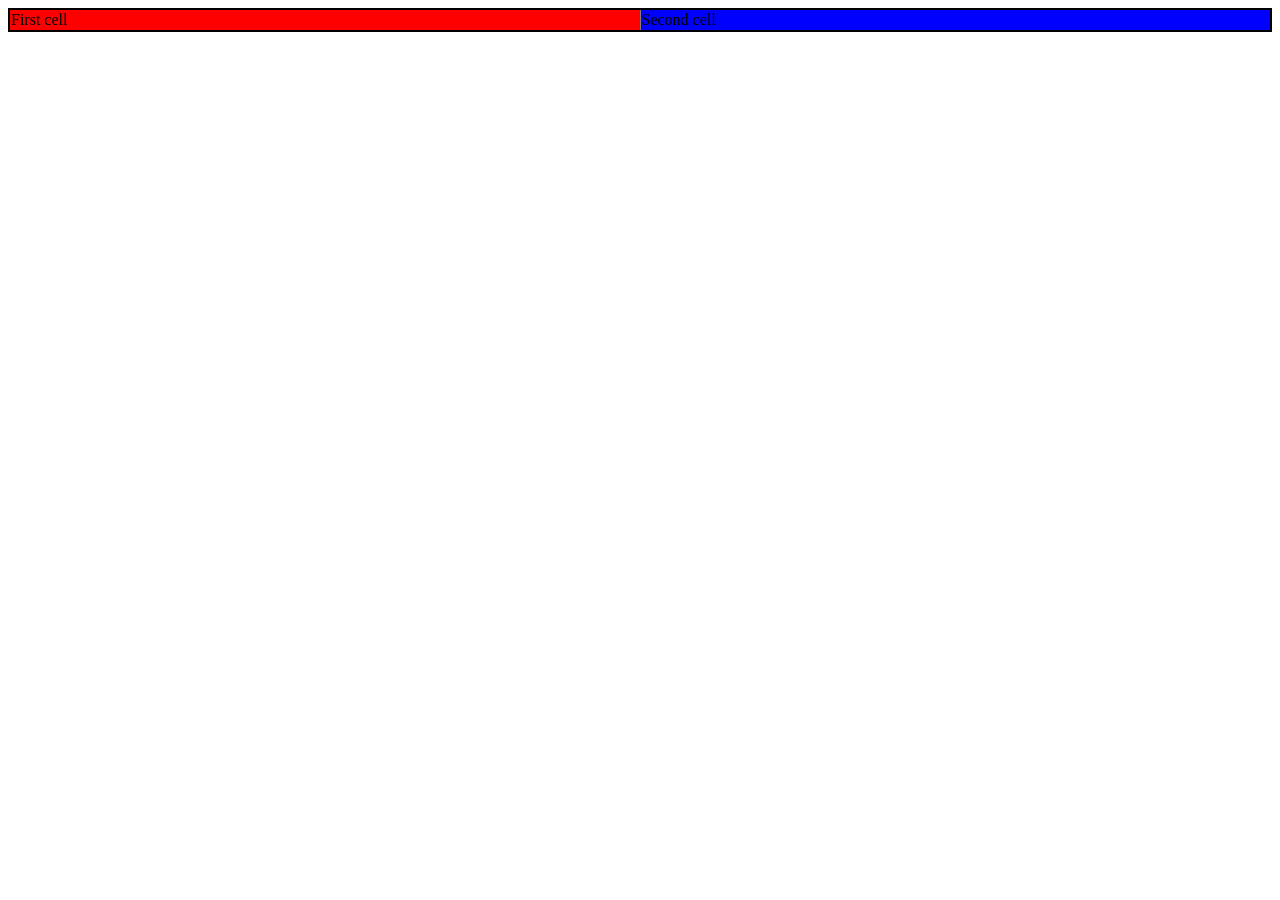
<file: cell01/ex05/tab.html>
<!DOCTYPE html>
<html lang="pt-BR">

<head>
    <meta charset="UTF-8">
    <meta name="viewport" content="width=device-width, initial-scale=1.0">
    <title>Tab</title>
</head>
<style>
    table{
        border: solid 2px black;
        width: 100%;
        height: 100%;
        table-layout: fixed;
        border-collapse: collapse;
    }

    tr td:nth-child(1){
        border: 1px solid gray;
        background-color: red;
    }
    tr td:nth-child(2){
        border: 1px solid gray;
        background-color: blue;
    }
</style>
<body>

    <table>
        <tbody>
            <tr>
                <td>First cell</td>
                <td>Second cell</td>
            </tr>
        </tbody>
        
    </table>
    
</body>
</html>
</file>
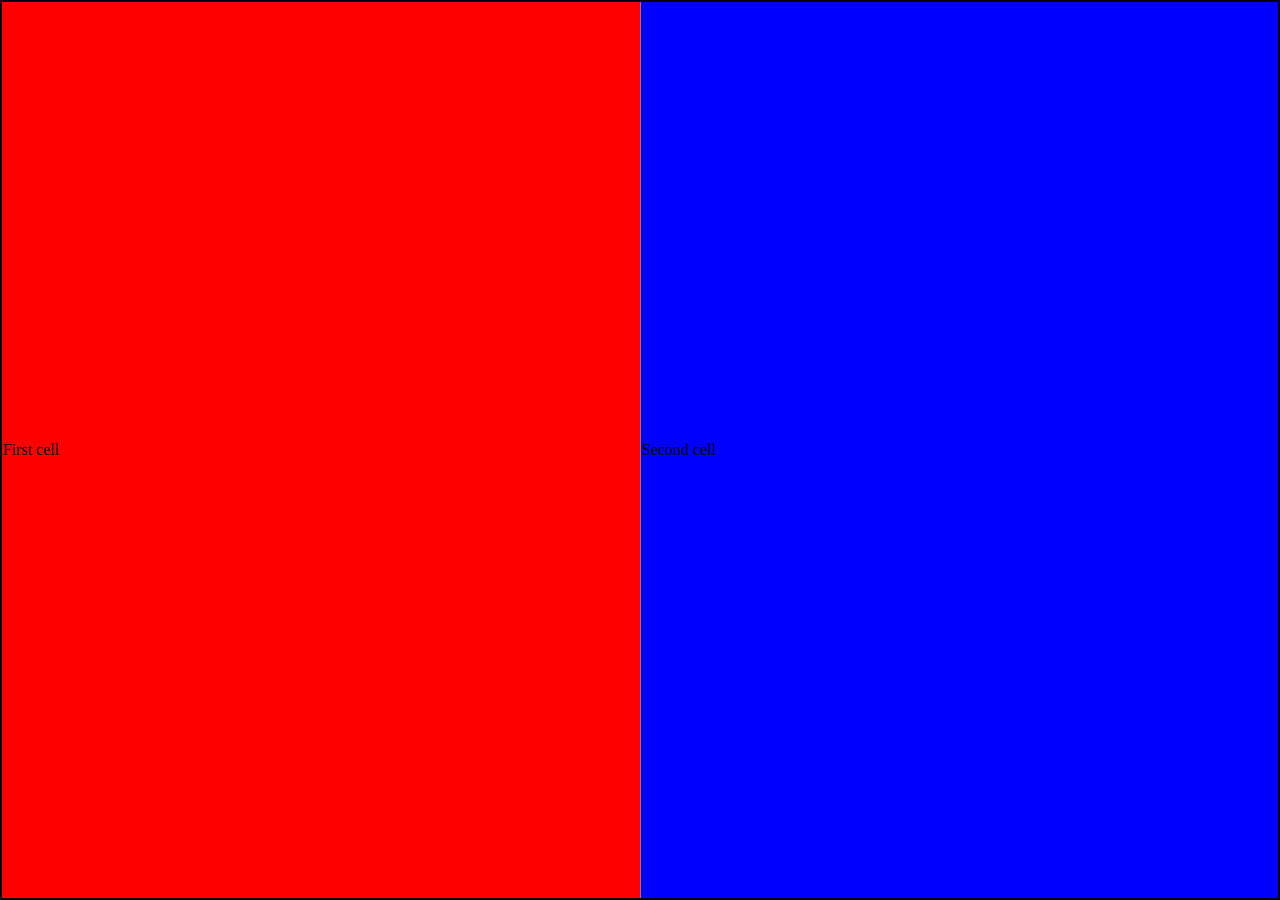
<file: cell01/ex06/responsive.html>
<!DOCTYPE html>
<html lang="pt-BR">

<head>
    <meta charset="UTF-8">
    <meta name="viewport" content="width=device-width, initial-scale=1.0">
    <title>Responsive</title>
</head>
<style>
    html, body{
        height: 100%;
        margin: 0;
    }

    table{
        border: solid 2px black;
        width: 100%;
        height:100vh;
        table-layout:fixed;
        border-collapse: collapse;
    }

    td {
        border: 1px solid gray;
    }
    tr td:nth-child(1){
        background-color: red;
    }

    tr td:nth-child(2){
        background-color: blue;
    }

</style>
<body>

    <table>
        <tbody>
            <tr>
                <td>First cell</td>
                <td>Second cell</td>
            </tr>
        </tbody>
        
    </table>
    
</body>
</html>
</file>
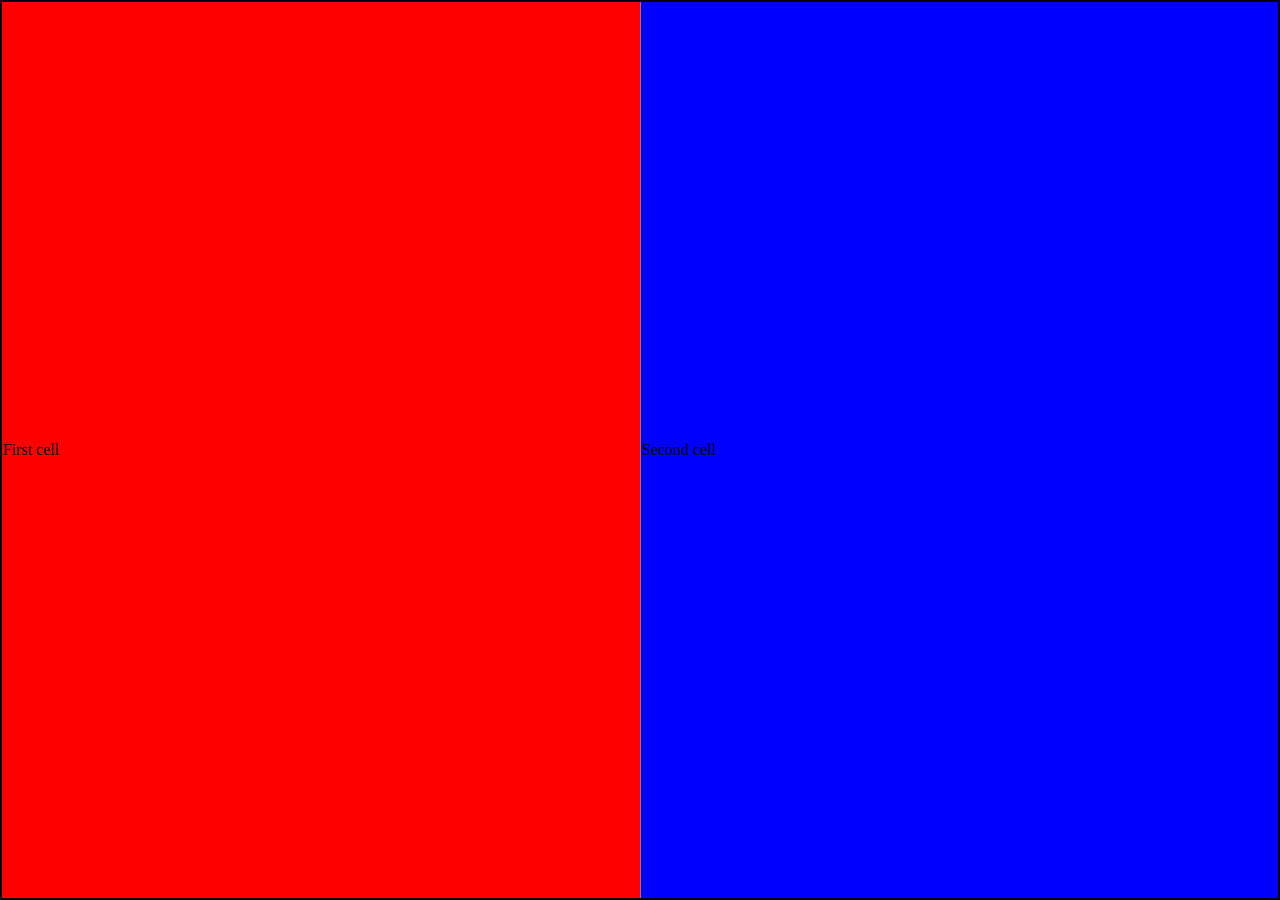
<file: cell02/ex00/responsive.html>
<!DOCTYPE html>
<html lang="pt-BR">

<head>
    <meta charset="UTF-8">
    <meta name="viewport" content="width=device-width, initial-scale=1">
    <title>Improved responsive</title>
    <link rel="stylesheet" href="responsive.css">
</head>

<body>
      
    <table>
        <tbody>
            <tr>
                <td>First cell</td>
                <td>Second cell</td>
            </tr>
        </tbody>
        
    </table>
    
</body>
</html>
</file>
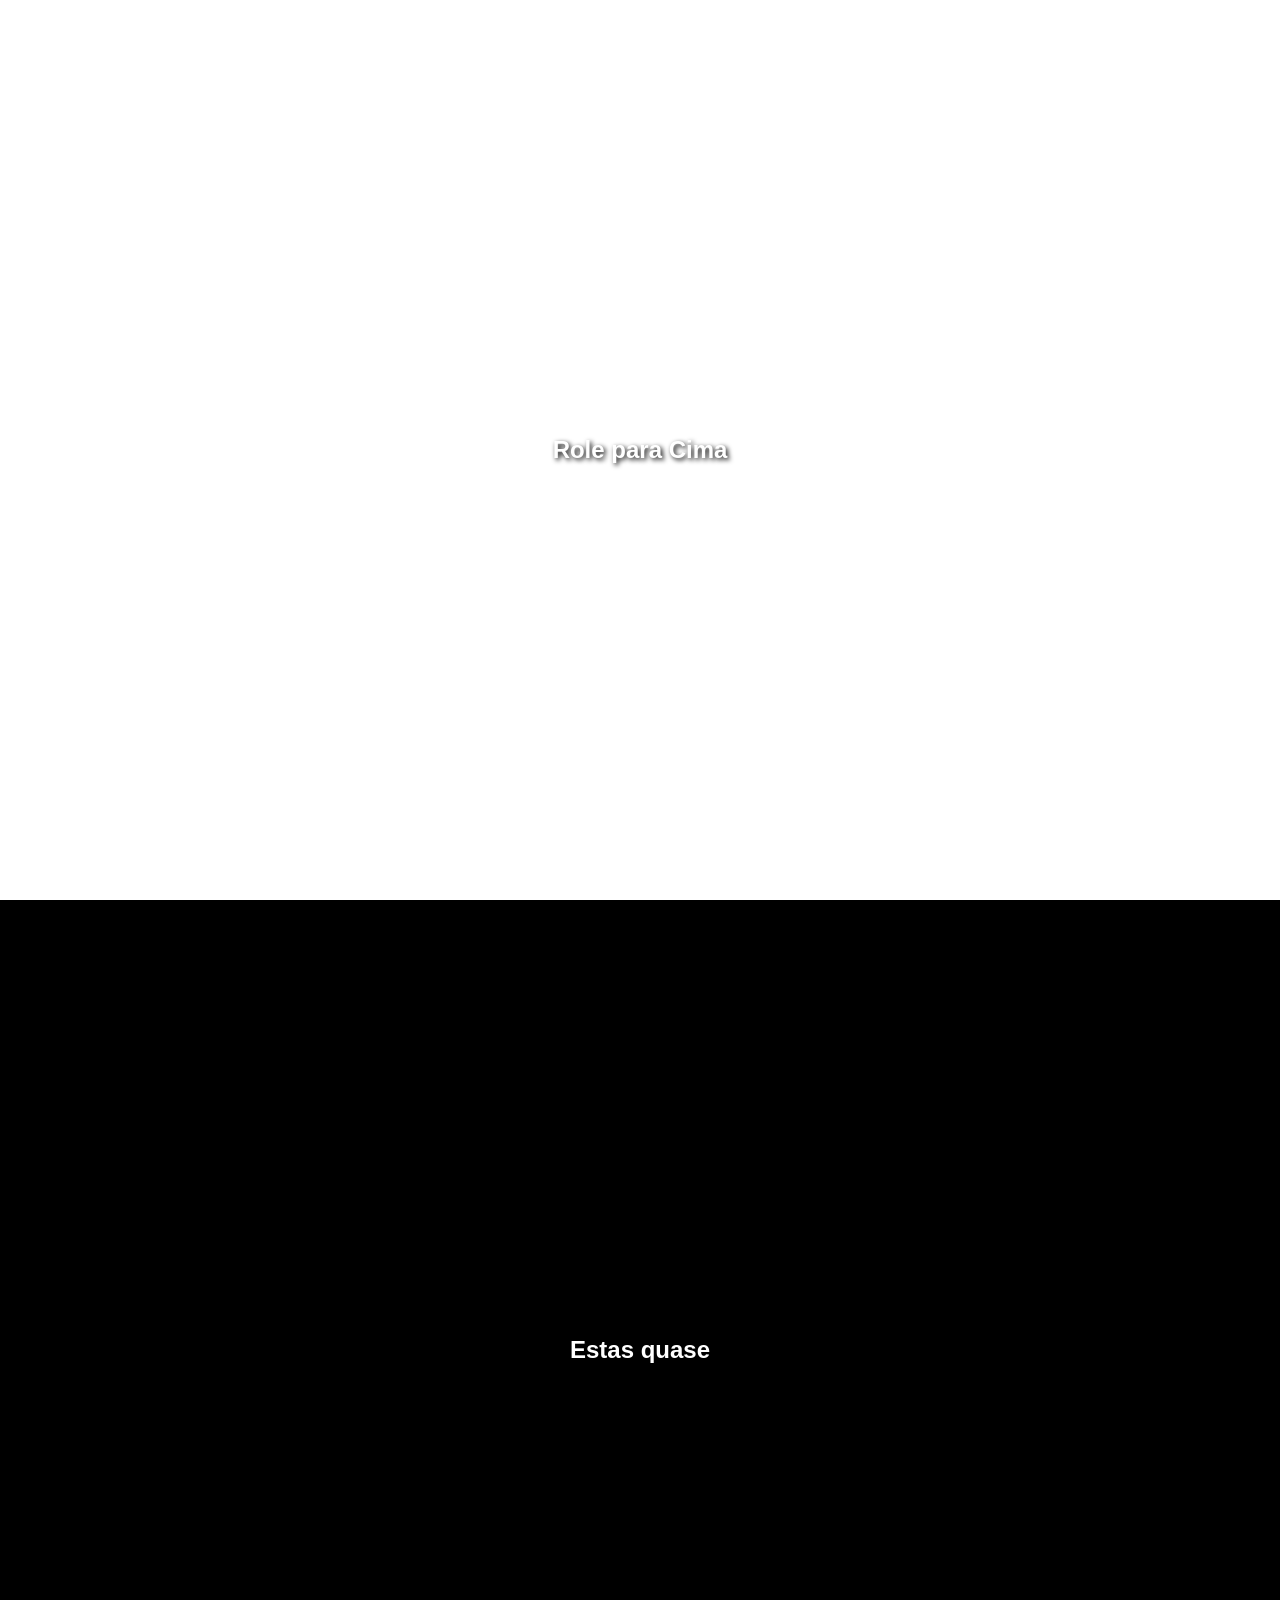
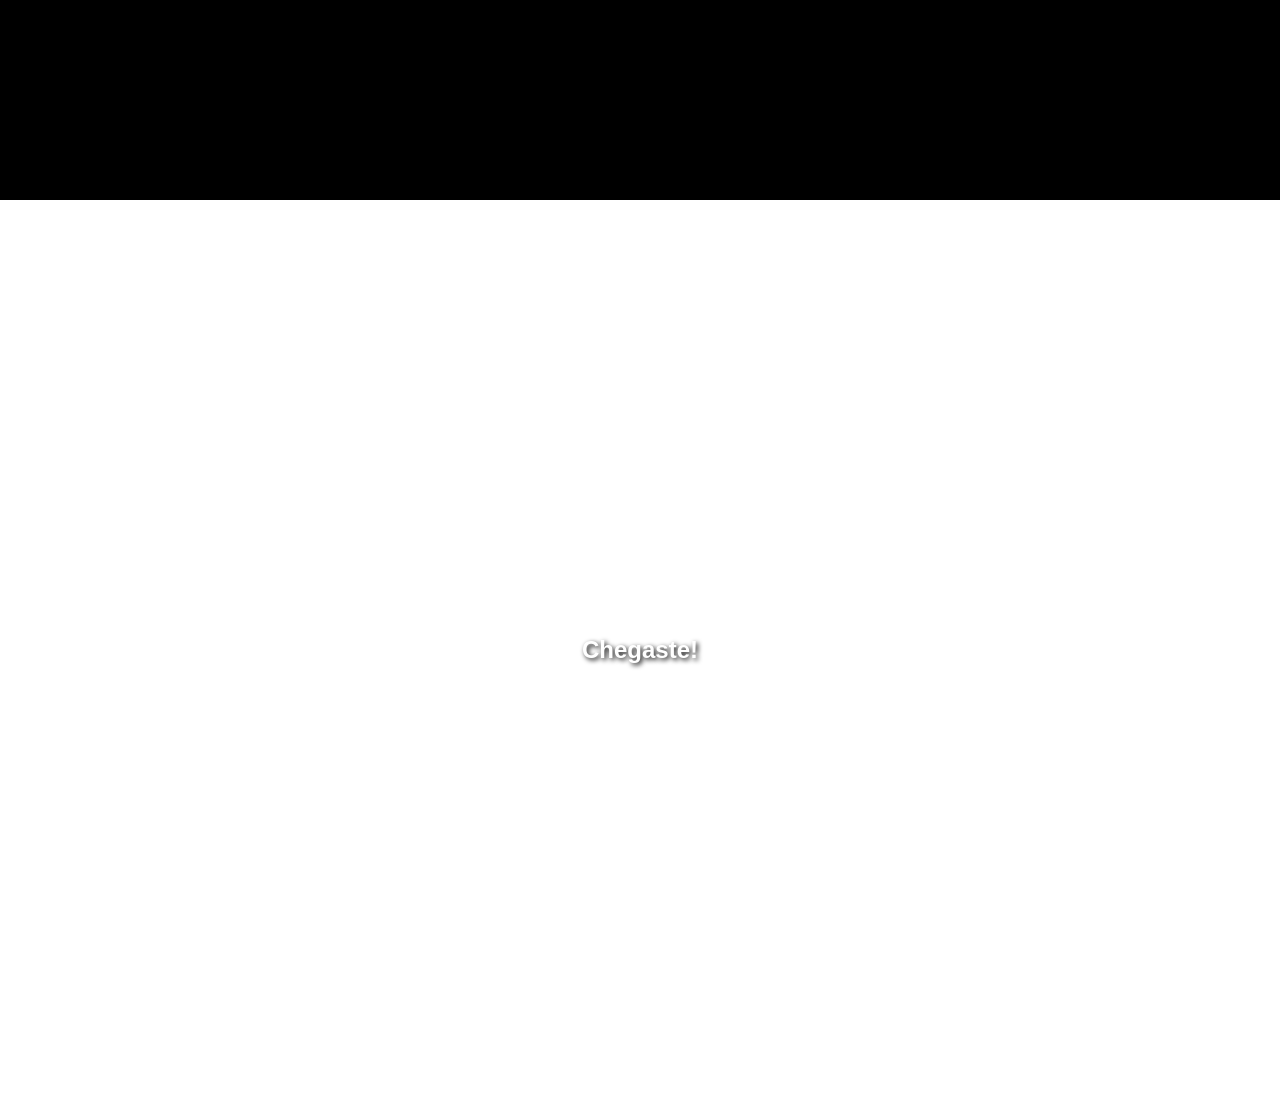
<file: cell02/ex02/parallax.html>
<!DOCTYPE html>
<html lang="pt-BR">
<head>
    <meta charset="UTF-8">
    <meta name="viewport" content="width=device-width, initial-scale=1.0">
    <title>Parallax</title>
    <link rel="stylesheet" href="parallax.css">
</head>

<body>

    <section class="parallax img1">
        <h1>Role para Cima</h1>
    </section>

    <section class="conteudo">
        <h2>Estas quase</h2>
    </section>

    <section class="parallax img2">
        <h1>Chegaste!</h1>
    </section>

</body>
</html>
</file>
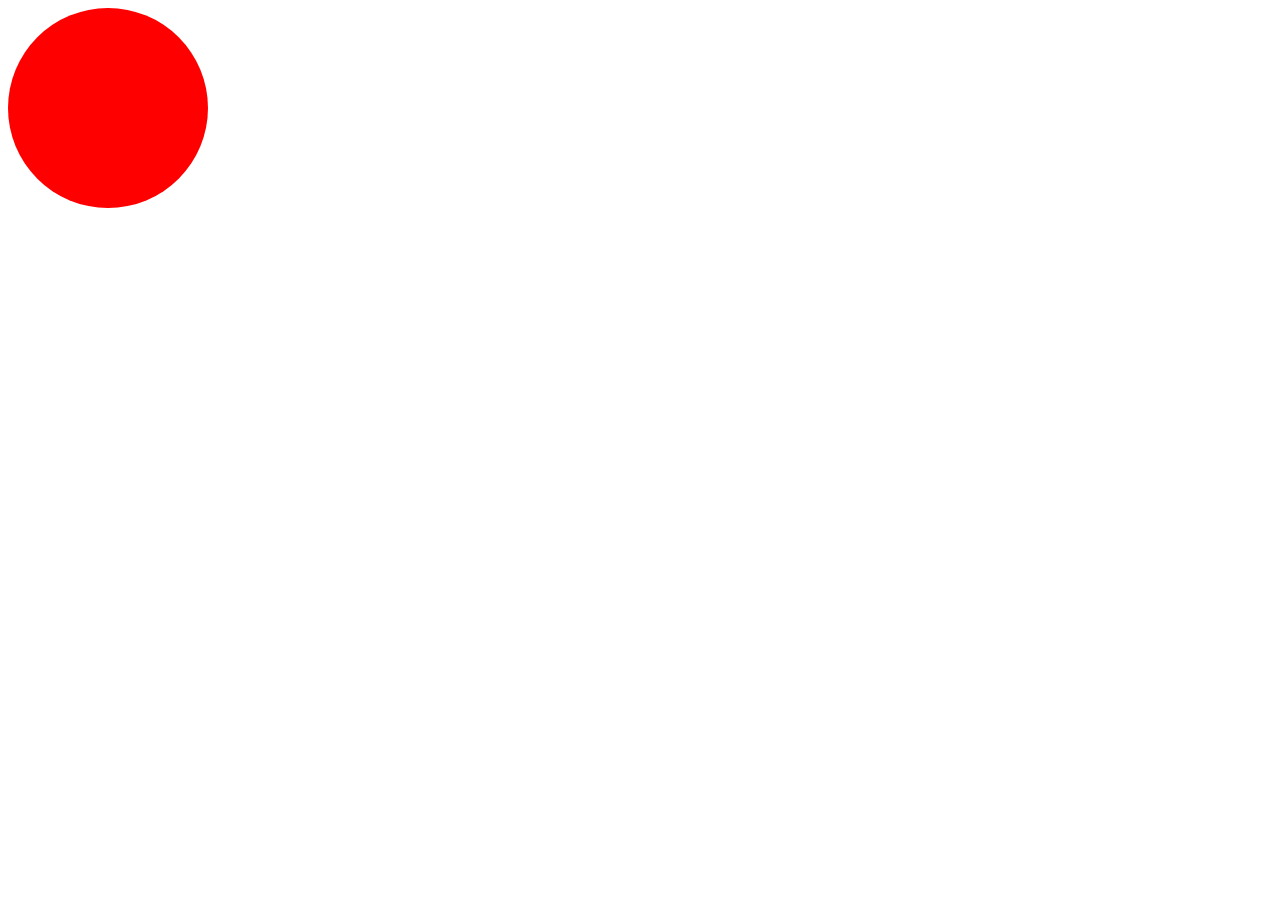
<file: cell03/ex01/balloon.html>
<!DOCTYPE html>

<html lang="pt-BR">
    <head>
        <meta charset="UTF-8">
        <meta name="viewport" content="width=device-width, initial-scale=1.0">
        <title>Explode this balloon</title>
    </head>
    <style>
        div{
            width: 200px;
            height: 200px;
            background-color:red;
            border-radius: 50%;
            transition: width 0.5s ease, height 0.5s ease;
            cursor: pointer;
        }
    </style>

    <body>
        <div onclick="alterarCorUpSize()" onmouseout="alterarCorDownSize()"></div>
       
    </body>

    <script>

        const cores =["red","green","blue"];
        const cores2 =["blue","green","red"];
        const largura = 200;
        const altura = 200;
        let i = 0;
        let j = 0;

        function alterarCorUpSize(){
    
            i = (i+1)%cores.length;

            const div=document.querySelector("div");
            const limite = 420;
            
            div.style.backgroundColor = cores[i];

            /*pegar altura e largura actual*/
            let heigth1 = parseFloat(window.getComputedStyle(div).height);
            let width1 = parseFloat(window.getComputedStyle(div).width);
            
            if((heigth1&&width1)<limite){
            /*largura*/
            div.style.width= (width1 + 10) + "px";

            /*altura*/
            div.style.height = (heigth1 + 10) + "px";
            } else {
                div.style.width = (largura) + "px";
                div.style.height = (altura) + "px";
            }
        }

        function alterarCorDownSize(){

            j = (j+1)%cores2.length;

            const div=document.querySelector("div");
            const limite = 200;
            
            div.style.backgroundColor = cores2[j];

            /*pegar altura e largura actual*/
            let heigth1 = parseFloat(window.getComputedStyle(div).height);
            let width1 = parseFloat(window.getComputedStyle(div).width);
            
            if((heigth1&&width1)>limite){
            /*largura*/
            div.style.width= (width1 - 5) + "px";

            /*altura*/
            div.style.height = (heigth1 - 5) + "px";
            } else {
                div.style.width = (largura) + "px";
                div.style.height = (altura) + "px";
            }
        }
    </script>

</html>
</file>
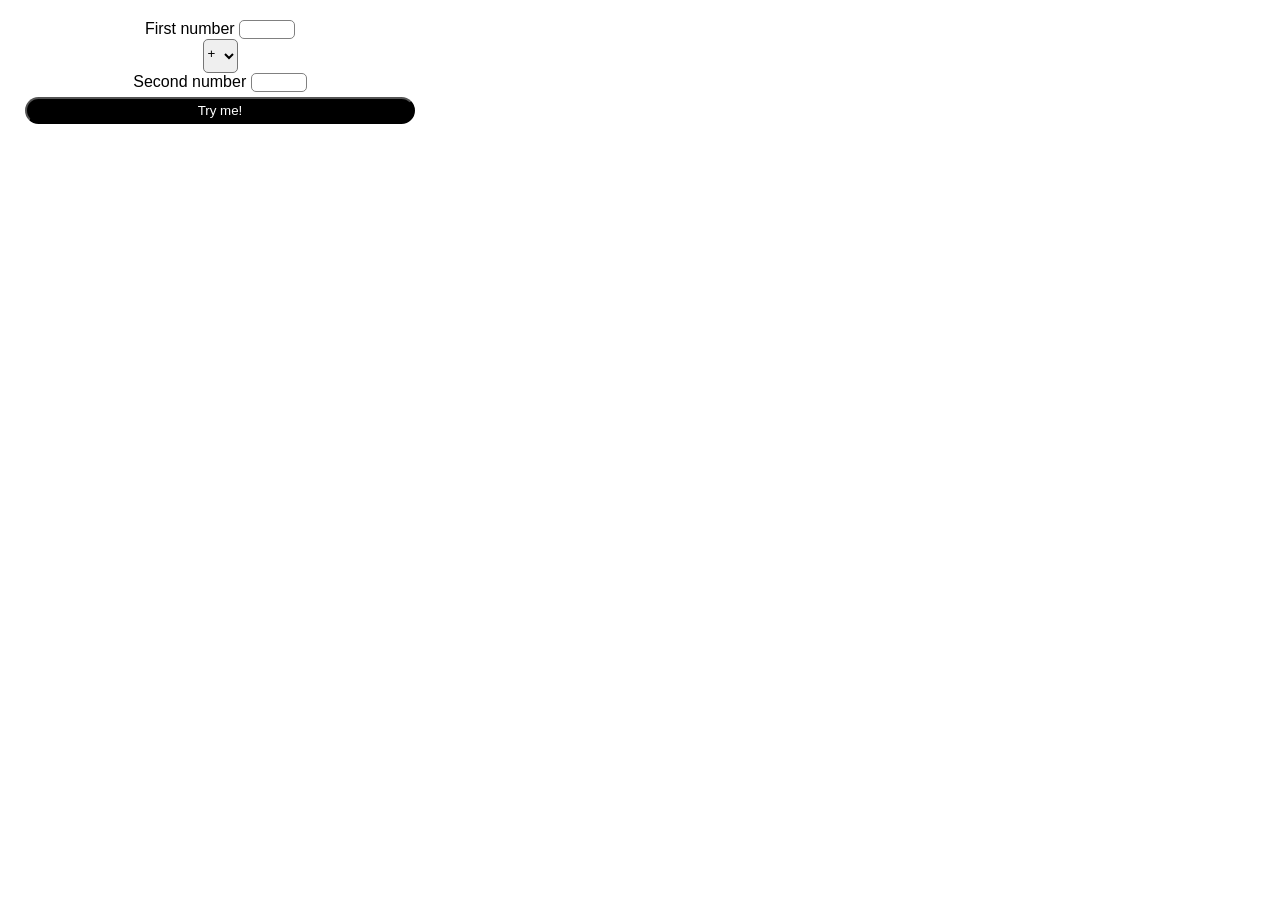
<file: cell03/ex02/calc.html>
<!DOCTYPE html>
<html lang="pt-BR">
<head>
    <meta charset="UTF-8">
    <meta name="viewport" content="width=device-width, initial-scalele=1.0">
    <title>It's over 9000</title>
    <script src="https://code.jquery.com/jquery-3.7.1.min.js"></script>
</head>
<style>
    body{
        margin: 20px;
        font-family: 'Segoe UI', Tahoma, Verdana, sans-serif;
        text-align: center;
        justify-items: center;
    }

    body>form{
        width:400px;
        display: flex;
        flex-direction: column;
    }

    select{
        width: 35px;
        border-radius: 5px;
        padding: 5px 5px 10px 0px;
        
    }

    select:hover{
        
        border: 1px solid blue;
        
    }

    input{
        border: 1px solid gray;
        width: 50px;
        border-radius: 5px;
    }

    input:hover{
        border: 1px solid blue;     
    }

    button{
        margin: 5px;
        border-radius: 15px;
        background-color: black;
        color: white;
        padding: 4px;

    }

    button:hover{
        opacity: 0.9;
        border: 1px solid blue;
    }

</style>
<body>
    <form id="calcForm">

        <div>
            <label>First number</label>

            <input type="text" id="n1" required>
        </div>
        <div>
            <select name="operador" id="operador" required>
                <option value="" disabled>Selecione..</option>
                <option value="+">+</option>
                <option value="-">-</option>
                <option value="*">x</option>
                <option value="/">/</option>
                <option value="%">%</option>
            </select>
        </div>

        <div>
            <label>Second number</label>
            <input type="text" id="n2" required>
        </div>
        <button type="submit" value="Try me!">Try me!</button>
    </form>
</body>
<script>
    const form = document.getElementById('calcForm');

    form.addEventListener('submit', function (e) {
        e.preventDefault();

        const n1 = document.getElementById("n1").value;
        const n2 = document.getElementById("n2").value;
        const operator = document.getElementById("operador").value;
        
        const right = Number(n2);
        const left = Number(n1);
         
        let result;

        if(!Number.isInteger(left) || !Number.isInteger(right) ||
        left < 0 || right < 0){
            alert("Error :(");
            return;
        }

        if ((operator === "/" || operator === "%") && right === 0) {
            alert("It's over 9000!");
            console.log("It's over 9000!");
            return;
        }

        
        switch (operator) {
            case "-":
                result = left - right;
                break;

            case "+":
                result = left + right;
                break;
        
            case "*":
                result = left * right;
                break;

            case "/":
                result = left / right;
                break;

            case "%":
                
                result = left % right;
                break;

            default:
                alert("error :(");
                return;

        }


        alert(result);
        console.log(result);
    })
     

    setInterval(function(){
        alert("Please, use me...");
    }, 30000);

</script>
</html>
</file>
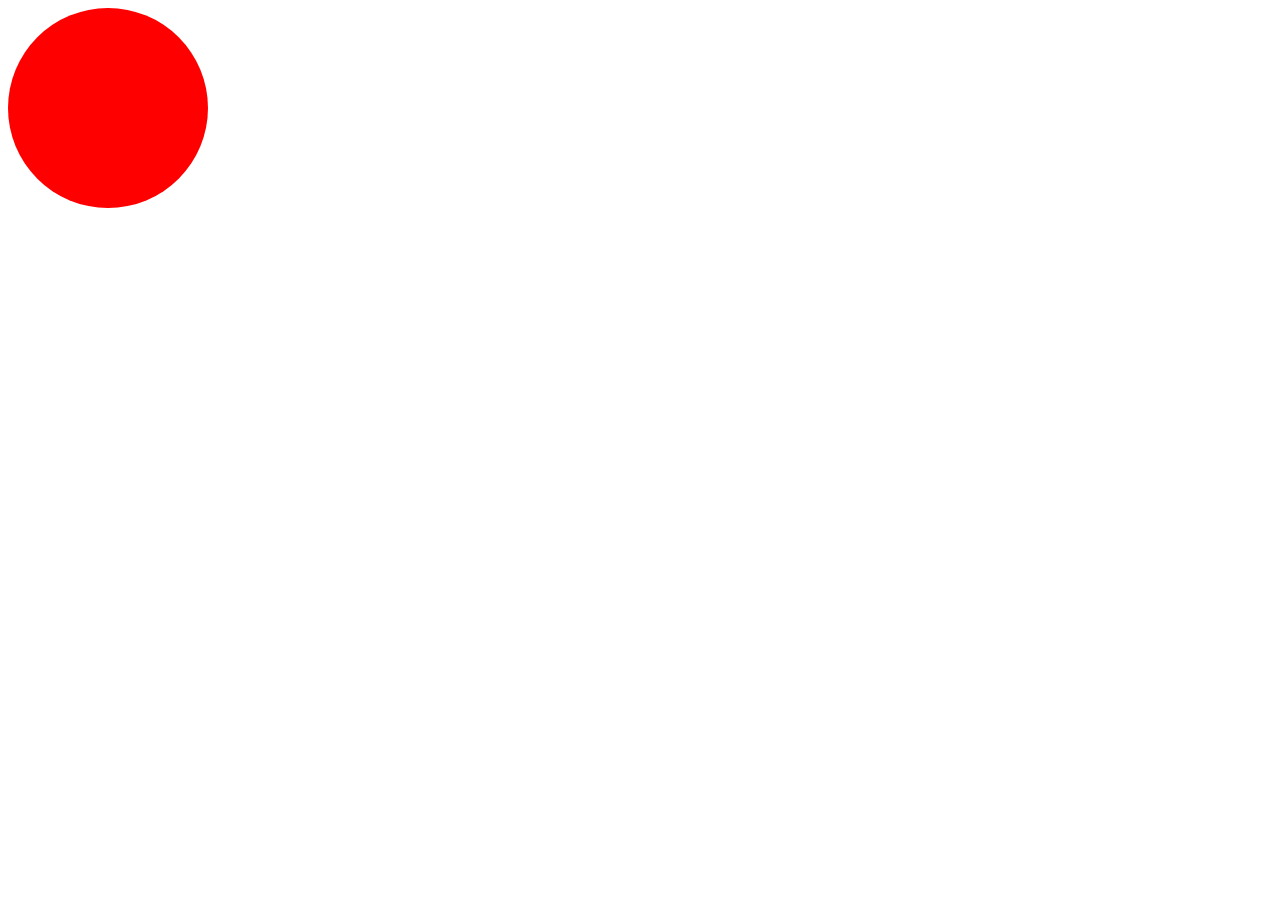
<file: cell03/ex04/ex01bis/balloon.html>
<!DOCTYPE html>
<html lang="pt-BR">
<head>
    <meta charset="UTF-8">
    <meta name="viewport" content="width=device-width, initial-scale=1.0">
    <title>Explode this balloon</title>
    <script src="https://code.jquery.com/jquery-3.7.1.min.js"></script>

    <style>
        div{
            width:200px;
            height:200px;
            background:red;
            border-radius:50%;
            transition: width .5s ease, height .5s ease;
            cursor:pointer;
        }
    </style>
</head>

<body>

<div id="balloon"></div>

<script>
$(function () {

    const coresUp   = ["red","green","blue"];
    const coresDown = ["blue","green","red"];

    const base = 200;
    const limite = 420;

    let i = 0;
    let j = 0;

    const $balloon = $("#balloon");

    function getSize() {
        return {
            w: $balloon.width(),
            h: $balloon.height()
        };
    }

    $balloon.on("click", function () {

        i = (i + 1) % coresUp.length;

        const {w, h} = getSize();

        $balloon
            .css("background-color", coresUp[i])
            .width(w < limite ? w + 10 : base)
            .height(h < limite ? h + 10 : base);
    });


    $balloon.on("mouseout", function () {

        j = (j + 1) % coresDown.length;

        const {w, h} = getSize();

        $balloon
            .css("background-color", coresDown[j])
            .width(w > base ? w - 5 : base)
            .height(h > base ? h - 5 : base);
    });

});
</script>

</body>
</html>
</file>
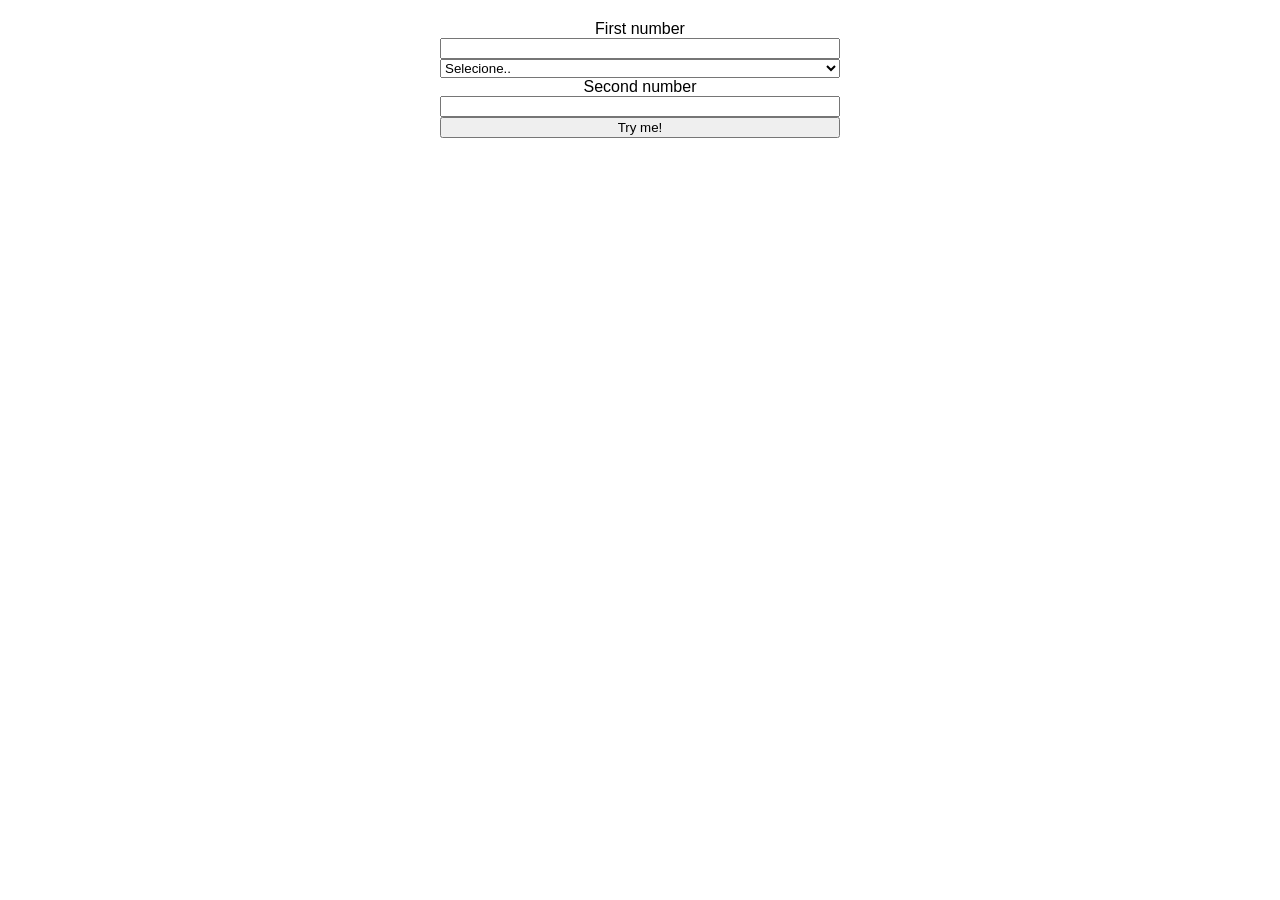
<file: cell03/ex04/ex02bis/calc.html>
<!DOCTYPE html>
<html lang="pt-BR">
<head>
    <meta charset="UTF-8">
    <meta name="viewport" content="width=device-width, initial-scale=1.0">
    <title>It's over 9000</title>

    <script src="https://code.jquery.com/jquery-3.7.1.min.js"></script>

    <style>
        body{
            margin:20px;
            font-family:'Segoe UI', Tahoma, Verdana, sans-serif;
            text-align:center;
        }

        form{
            width:400px;
            margin:auto;
            display:flex;
            flex-direction:column;
        }
    </style>
</head>

<body>

<form id="calcForm">

    <label>First number</label>
    <input type="number" id="n1" required>

    <select id="operador" required>
        <option value="" disabled selected>Selecione..</option>
        <option value="+">+</option>
        <option value="-">-</option>
        <option value="*">x</option>
        <option value="/">/</option>
        <option value="%">%</option>
    </select>

    <label>Second number</label>
    <input type="number" id="n2" required>

    <button type="submit">Try me!</button>

</form>

<script>
    $(function () {

    const $form = $("#calcForm");
    const $n1 = $("#n1");
    const $n2 = $("#n2");
    const $op = $("#operador");

    function calcular(a, b, op) {
        switch (op) {
            case "+": return a + b;
            case "-": return a - b;
            case "*": return a * b;
            case "/": return a / b;
            case "%": return a % b;
            default: return null;
        }
    }

    $form.on("submit", function (e) {
        e.preventDefault();

        const left  = Number($n1.val());
        const right = Number($n2.val());
        const operator = $op.val();

        if (!Number.isInteger(left) || !Number.isInteger(right) ||
            left < 0 || right < 0) {
            alert("Error :(");
            return;
        }

        if ((operator === "/" || operator === "%") && right === 0) {
            alert("It's over 9000!");
            console.log("It's over 9000!");
            return;
        }

        const result = calcular(left, right, operator);

        alert(result);
        console.log(result);
    });

    setInterval(() => {
        alert("Please, use me...");
    }, 30000);

});
</script>

</body>
</html>
</file>
<file: cell02/ex00/responsive.css>
html, body{
        height: 100%;
        margin: 0;
    }

    table{
        border: solid 2px black;
        width: 100%;
        height:100vh;
        table-layout:fixed;
        border-collapse: collapse;
    }

    td {
        border: 1px solid gray;
    }
    tr td:nth-child(1){
        background-color: red;
    }

    tr td:nth-child(2){
        background-color: blue;
    }
</file>
<file: cell02/ex02/parallax.css>
body {
    margin: 0;
    font-family: sans-serif;
    text-align: center;
    color: white;
}

.parallax {
    height: 100vh;

    display: flex;
    align-items: center;
    justify-content: center;

    background-size: cover;
    background-position: center;
    background-attachment: fixed;
}

.img1 {
    background-image: url("https://picsum.photos/1920/1080?1");
}

.img2 {
    background-image: url("https://picsum.photos/1920/1080?2");
}

.conteudo {
    height: 100vh;
    background: black;

    display: flex;
    align-items: center;
    justify-content: center;
}

h1, h2 {
    text-shadow: 2px 2px 5px black;
}
</file>
